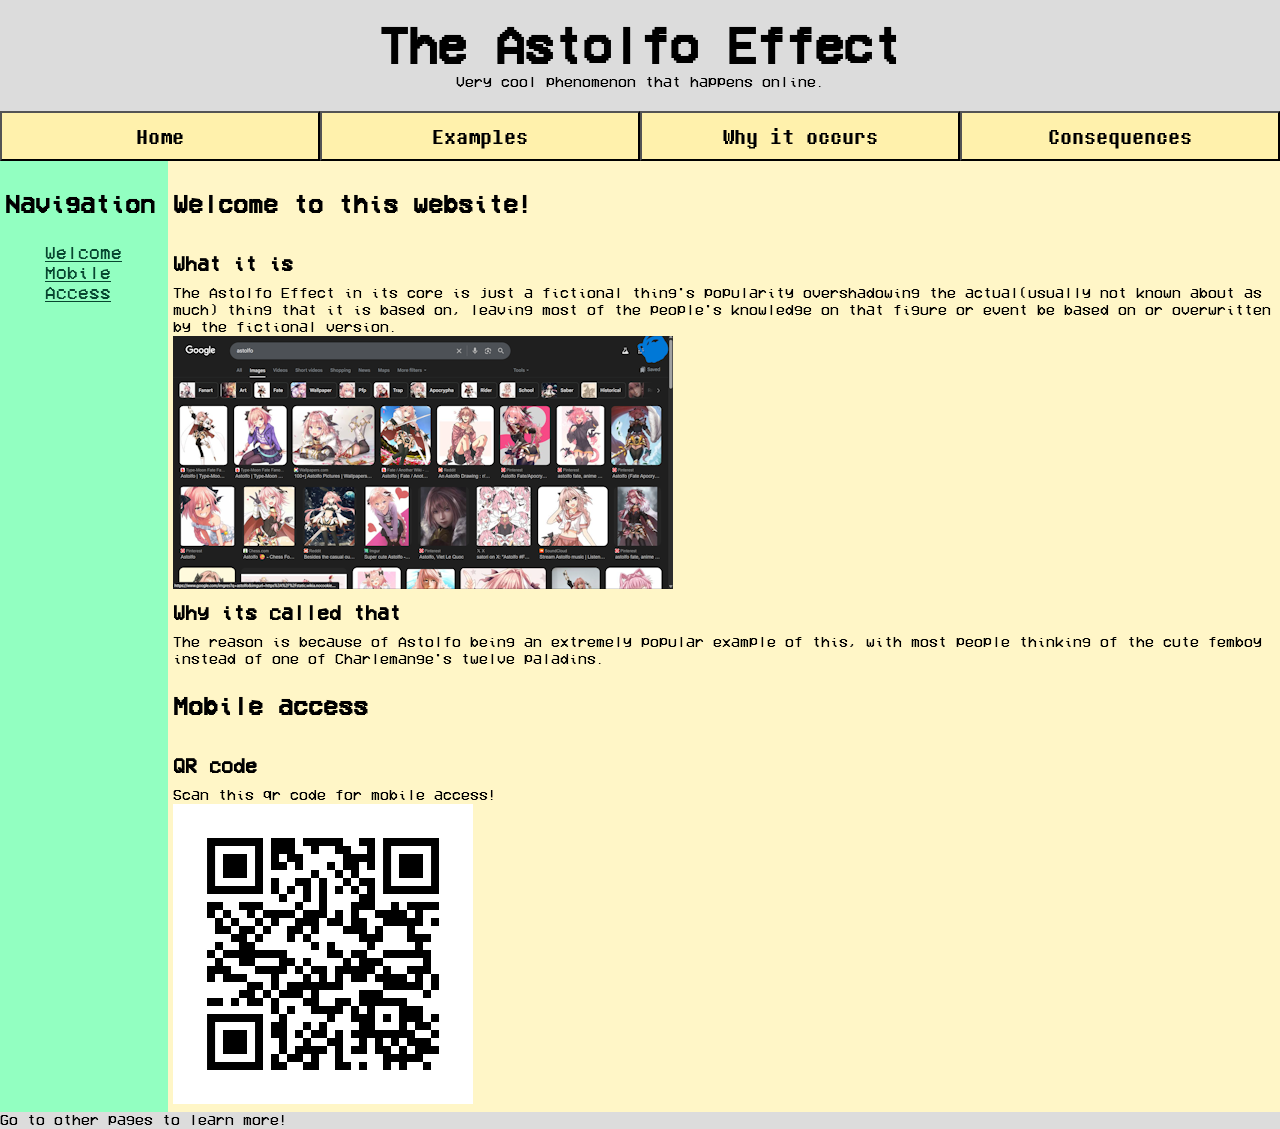
<file: webdevA2/index.html>
<!DOCTYPE html>
<html lang="en">
<head>
    <!--All the stuff in the head, like charset, viewport, title,and the js and css linking-->
    <meta charset="UTF-8">
    <meta name="viewport" content="width=device-width, initial-scale=1.0,maximum-scale=1">
    <meta name="mobile-web-app-capable" content="yes">
    <meta name="apple-mobile-web-app-capable" content="yes">
    <link rel="icon" type="image/x-icon" href="icon.ico">
    <title>The Astolfo Effect</title>
    <link rel="stylesheet" href=" css/style.css">
    <script src="js/main.js" defer></script>
</head>
<body>
    <!--header-->
    <header>
        <h1>The Astolfo Effect</h1>
        <p>Very cool phenomenon that happens online.</p>
    </header>
    <!--buttons with ids to help navigate between the subtopics-->
    <nav class="pagenav">
        <button id="indexbtn">Home</button>
        <button id="examplesbtn">Examples</button>
        <button id="whybtn">Why it occurs</button>
        <button id="consequencesbtn">Consequences</button>
    </nav>
    <!--flex box to further split up the main in the nav in the main and the content-->
    <main class="mainflex">
        <!--main navigation where all the anchors are at-->
        <nav class="main navi">
                <h2>Navigation</h2>
                <!--unordered list to organise the anchors-->
                <ul>
                    <li class="indexnav"><a href="#welcome">Welcome</a></li>
                    <li class="indexnav"><a href="#mobile">Mobile Access</a></li> 
                    <li class="examplesnav"><a href="#games">Games</a></li>
                    <li class="examplesnav"><a href="#shows">Media</a></li>
                    <li class="examplesnav"><a href="#minigame">Minigame</a></li>
                    <li class="whynav"><a href="#things">Based off the same things</a></li>
                    <li class="consequencesnav"><a href="#bad">Bad Consequences</a></li>
                    <li class="consequencesnav"><a href="#good">Good Consequences</a></li>
                </ul>
                
        </nav> 
        <!--All the content-->
        <div class="main content">
            <!--just normal content here-->
            <div class="indexcontent">
                <section id="welcome">
                    <h2>Welcome to this website!</h2>
                    <article>
                        <h3>What it is</h3>
                        <p>The Astolfo Effect in its core is just a fictional thing's popularity overshadowing the actual(usually not known about as much) thing that it is based on, leaving most of the people's knowledge on that figure or event be based on or overwritten by the fictional version.</p>
                    </article>
                    <img alt="Astolfo Search" src="images/astolfo_search.png">
                    <article>
                        <h3>Why its called that</h3>
                        <p>The reason is because of Astolfo being an extremely popular example of this, with most people thinking of the cute femboy instead of one of Charlemange's twelve paladins.</p>
                    </article>
                </section>
                <section id="mobile">
                    <h2>Mobile access</h2>
                    <article>
                        <h3>QR code</h3>
                        <p>Scan this qr code for mobile access!</p>
                        <img alt="Mobile QR" src="images/qrcode.png">
                    </article>
                </section>
            </div>
            <div class="examplescontent">
                <section id="games">
                    <h2>Games</h2>
                    <!--examples article for this and the other articles are used for flexbox so i can split the coverart for the media and the words-->
                    <article class="examplesarticle">
                        <div class="series">
                            <h3>Fate/Grand Order</h3>
                            <p>Fate/Grand Order is a series with characters mostly based on historical and mythological figures, so a lot of less popular historical figures have been subject to the effect, for example, Astolfo, the character this is all named after being turned into a crazy femboy where he originally was a member of Charlemange's Twelve Paladins. Below are some more images of characters that have been impacted by the effect.</p>
                            <!--details and summary to hide and show the characters so as to not clog up the page too much when the browser does not want it-->
                            <details>
                                <summary>Characters</summary>
                                <!--ordered list to organise characters, using css sprites here since I will be reusing them for minigame so might as well cut down on storage-->
                                <ol>
                                    <li><div class="astolfo"></div><h3>Astolfo</h3></li>
                                    <li><div class="eresh"></div><h3>Ereshkigal</h3></li>
                                    <li><div class="gil"></div><h3>Gilgamesh</h3></li>
                                    <li><div class="douman"></div><h3>Ashiya Douman</h3></li>
                                </ol>
                            </details>    
                        </div>
                        <img alt="Fate/Grand Order" src="images/fgo.png" class="cover">
                    </article>
                    <!--examples article for this and the other articles are used for flexbox so i can split the coverart for the media and the words-->
                    <article class="examplesarticle">
                        <img alt="Limbus Company" src="images/limbus.png" class="cover">
                        <div class="series">
                            <h3>Limbus Company</h3>
                            <p>Limbus Company is a series made by Project Moon, with most of the characters being based on book characters, hence leading to most fans seeing the characters as their Limbus selves, rather than the actual characters they are based on.</p>
                            <!--details and summary to hide and show the characters so as to not clog up the page too much when the browser does not want it-->
                            <details>
                                <summary>Characters</summary>
                                <!--ordered list to organise characters, using css sprites here since I will be reusing them for minigame so might as well cut down on storage-->
                                <ol>
                                    <li><div class="yisang"></div><h3>Yi Sang</h3></li>
                                    <li><div class="sinclair"></div><h3>Sinclair</h3></li>
                                </ol>
                            </details>
                        </div>
                    </article>
                    <!--examples article for this and the other articles are used for flexbox so i can split the coverart for the media and the words-->
                    <article class="examplesarticle">
                        <div class="series">
                            <h3>Devil May Cry</h3>
                            <p>Devil May Cry is a character action game with characters based on the Divine Comedy, by Dante Alighieri. The main character is named Dante, after the poet himself, and his brother is named Vergil, a reference to Virgil, Dante's guide through hell. However, due to the massive popularity of Devil May Cry, it outshines the Divine Comedy for those not very interested in literature.</p>
                            <!--details and summary to hide and show the characters so as to not clog up the page too much when the browser does not want it-->
                            <details>
                                <summary>Characters</summary>
                                <!--ordered list to organise characters, using css sprites here since I will be reusing them for minigame so might as well cut down on storage-->
                                <ol>
                                    <li><div class="dante"></div><h3>Dante</h3></li>
                                    <li><div class="vergil"></div><h3>Vergil</h3></li>
                                </ol>
                            </details>
                        </div>
                        <img alt="Devil May Cry 5" src="images/dmc5.png" class="cover">
                    </article>
                </section>
                <section id="shows">
                    <h2>Anime/Shows/Movies</h2>
                    <!--examples article for this and the other articles are used for flexbox so i can split the coverart for the media and the words-->
                    <article class="examplesarticle">
                        <img alt="Uma Musume" src="images/uma.png" class="cover">
                        <div class="series">
                            <h3>Uma Musume</h3>
                            <p>Uma Musume is a series where the humanoid horsegirls enter a school for horsegirls to train racing. The horsegirls in this series is based on and named after real life racehorses, with their personalities, designs and characterisations all being based on their real life counterparts.</p>
                            <!--details and summary to hide and show the characters so as to not clog up the page too much when the browser does not want it-->
                            <details>
                                <summary>Characters</summary>
                                <!--ordered list to organise characters, using css sprites here since I will be reusing them for minigame so might as well cut down on storage-->
                                <ol>
                                    <li><div class="goldshi"></div><h3>Gold Ship</h3></li>
                                    <li><div class="haru"></div><h3>Haru Urara</h3></li>
                                    <li><div class="teio"></div><h3>Tokai Teio</h3></li>
                                </ol>
                            </details>
                        </div>
                    </article>
                    <!--examples article for this and the other articles are used for flexbox so i can split the coverart for the media and the words-->
                    <article class="examplesarticle">
                        <div class="series">
                            <h3>300</h3>
                            <p>This movie is a retelling of the Battle of Thermopylae, where Leonidas of Sparta led 300 men into a battle where they are outmatched and won via different methods. This movie contributes to the Astolfo Effect because of the portrayal of Leonidas, where the movie took some liberties and this is how most people learnt about the legend in the first place.</p>
                            <!--details and summary to hide and show the characters so as to not clog up the page too much when the browser does not want it-->
                            <details>
                                <summary>Characters</summary>
                                <!--ordered list to organise characters, using css sprites here since I will be reusing them for minigame so might as well cut down on storage-->
                                <ol>
                                    <li><div class="leonidas"></div><h3>Leonidas</h3></li>
                                </ol>
                            </details>
                        </div>
                        <img alt="300 Movie" src="images/poster300.png" class="cover">
                    </article>
                </section>
                <section id="minigame">
                    <h2>Minigame!</h2>
                    <h3>Input Your Name Here:</h3>
                    <!--text input to input name so that the like past quiz history can show-->
                    <input type="text" id="nameinput">
                    <h3>Difficulty</h3>
                    <!--difficult drop down to pick difficulty-->
                    <select id="difficulty">
                        <option value="1">Easy</option>
                        <option value="2">Medium</option>
                        <option value="3">Hard</option>
                    </select>
                    <br>
                    <!--Start game button-->
                    <button id="gamestartbtn">Start Game</button>
                    <!--An area for minigames, this div in css has width and height so it kind of acts like a "game zone"-->
                    <div class="minigamearea">
                        <!--score and timer ui-->
                        <div id="score">Score:</div>
                        <div id="timer">0</div>
                        <h3>Who is this?</h3>
                        <!--div where i will add css sprites onto it by adding and removing sprite classes to ask which charcter is it-->
                        <div id="gameqn"></div>
                        <!--div where i will appendchild in js to create the randomised options-->
                        <div id="minigameoptions">
                        </div>
                    </div>
                    <h2>History</h2>
                    <!--div where i put past run names and scores here-->
                    <div id="history"></div>
                </section>
            </div>
            <div class="whycontent">
                <section id="things">
                    <!--not much content here sadly so nothing to talk about-->
                    <h2>Based off the same things</h2>
                    <article>
                        <h3>Famous historical figures</h3>
                        <p>A lot of media are retellings of famous historical events of myths, or the fact that a lot of characters are based on said historical figures too. Thus when such series starts talking about less popular historical figures with less depictions of them beforehand, the series could end up overshadowing the original figure's popularity or the search engines would prefer the fictional character over the actual historical figure. Thus as a result this would lead to the effect taking place. This can also happen when extremely popular series take on figures as the massive fanbase can eventually flood out the mainstream all of their content.</p>
                    </article>
                    <article>
                        <h3>Mythological Creatures</h3>
                        <p>Some real life mythological creatures also are not immune to that. A lot of games like to base off said creatures while making their monsters or races, leading to the original intepretations also getting lost.</p>
                    </article>
                    <article>
                        <h3>Uma Musume</h3>
                        <p>This is kind of an exception but it still applies. This is because there is an anime/game series called Uma Musume which are based off real life japanese race horses, where they turn said race horses into anime girls. The horses do not really get fully overshadowed, but the anime girls are what most people associate the names with rather than the actual horses.</p>
                    </article>
                </section>
            </div>
            <div class="consequencescontent">
                <!--just normal content here-->
                <section id="bad">
                    <h2>Bad consequences</h2>
                    <img alt="Astolfo Search" src="images/astolfo_search.png">
                    <article>
                        <h3>Harder to find info</h3>
                        <p>If you are trying to find info or images of the actual thing, it will be harder because of the search algorithms flooding it with the fictional counterpart instead of the real deal, leading to scholars or people trying to research having a harder time.</p>
                    </article>
                    <article>
                        <h3>Misrepresentation</h3>
                       <p>Sometimes fictional works take some liberties with their characters, thus leading to misrepresentation of some things. For example, Gilgamesh the historical figure, is said to be a wild man who has superhuman strength and dark hair, whereas the fate interpretation has him mainly use his treasury as bullets and has him have a slender build with blonde hair.</p>
                    </article>
                </section>
                <section id="good">
                    <h2>Good consequences</h2>
                    <!--flex box here to put the image-->
                    <div class="goodflex">
                        <div class="goodcontent">
                            <article>
                                <h3>Spreads knowledge of that thing</h3>
                                <p>Sometimes when people find out of a historical figure, place, or whatever from fiction, they would want to find out about the actual thing. Thus, this leads to higher preservation as more people learn and become more knowledgable about it, all because of them getting to know about it from the fictional world its in.</p>
                            </article>
                            <article>
                                <h3>Real life impact</h3>
                                <p>Sometimes when it happens to something that is currently existing, fans might support that actual thing. For example, the real life Haru Urara horse that was made into a character in Uma Musume got a big global following after the release of the Uma Musuma game globally, leading to the fans donating 2.5 metric tons of hay to the old horse who is retired right now.</p>
                            </article>
                        </div>
                        <img alt="Real life Haru" src="images/haru.png" class="haruimg">
                    </div>
                </section>
            </div>
        </div>
        
    </main>
    <footer><p>Go to other pages to learn more!</p></footer>
</body>
</html>
</file>
<file: webdevA2/css/style.css>
/*css sprite class setup*/
.astolfo, .goldshi, .haru, .eresh, .teio, .gil, .douman, .sinclair, .leonidas,  .yisang, .vergil, .dante{
  height: 240px;
  width: 240px;
  background-image: url('../images/charactersheet.png');
  background-repeat: no-repeat;
  border: 5px inset white;
}
.astolfo {
  background-position: 0px 0px;
}
.goldshi{
  background-position: -240px 0px;
}
.haru {
  background-position: -480px 0px;
}
.eresh{
  background-position: -720px 0px;
}
.teio {
  background-position: 0px -240px;
}
.gil{
  background-position: -240px -240px;
}
.douman {
  background-position: -480px -240px;
}
.sinclair{
  background-position: -720px -240px;
}
.leonidas {
  background-position: -0px -480px;
}
.yisang {
  background-position: -240px -480px;
}
.vergil{
  background-position: -480px -480px;
}
.dante {
  background-position: -720px -480px;
}

/*set up fonts*/
@font-face {
  font-family: vcrosdmono;
  src: url("../fonts/VCR_OSD_MONO.ttf");
}
@font-face {
  font-family: dtm;
  src: url("../fonts/DTM-Mono.otf");
}

/*spin animation class*/
.spin{
  animation-name: speen;
  animation-duration: 0.25s;
  animation-timing-function: linear;
  animation-iteration-count: infinite;
}
@keyframes speen{
  25%{rotate:90deg}
  50%{rotate:180deg}
  75%{rotate:270deg}
  100%{rotate:360deg}
}
/*just setting font sizes, image widths, font family and all the basic css styling*/
*{
  font-family:vcrosdmono;
  box-sizing:border-box; 
  margin:0;
}

img{
  max-width: 100%;
}

h1{
  font-size:50px;
}

h2{
  padding: 25px 0 25px 0;
  font-size:25px;
}

h3{
  padding: 10px 0 10px 0;
  font-size:20px;
}

h4{
  font-size:18px;
}

p{
  font-size:15px;
}
details{
  font-family: dtm;
  font-size: 20px;
  color:rgb(5, 12, 94);
}
summary{
  font-family:dtm;
  font-size: 20px;
  color:rgb(5, 12, 94);
}

body{
  background:rgb(220, 220, 220);
}

header, footer {
  width:100%;
}
header{
    padding-top: 20px;
    padding-bottom: 20px;
    text-align:center;
}
.mainflex {
 display: flex;
 flex-wrap: wrap;
 justify-content: center;
}

/*flex boxes*/
.main {
  padding:5px;
}
.navi{
  flex:1;
  background:rgb(146, 255, 193);
}
.content{
  flex:7;
  background:rgb(255, 246, 199);
}

button{
  height:50px;
  font-size: 20px;;
  font-family: dtm;
  background: rgb(255, 241, 172);
}
/*hover and transition for button*/
button:hover{
  font-size:30px;
  background:black;
  color: white;
  transition-duration: 1s;
}
a{
  font-size: 18px;
  color:rgb(8, 70, 48);
}
a:hover{
  color:rgb(6, 6, 134);
  transition-duration: 1s;
}
/*flex boxes*/
.pagenav{
  display: flex;
  flex-wrap: wrap;
  justify-content: center;
}
#indexbtn{
  flex:1;
}
#examplesbtn{
  flex:1;
}
#whybtn{
  flex:1;
}
#consequencesbtn{
  flex:1;
}

/*flex boxes*/
.examplesarticle{
  margin:10px 0px 10px 0px;
  border:6px outset rgb(225, 194, 91);
  display: flex;
  flex-wrap: wrap;
  justify-content: center;
}
.series{
  padding: 0 10px 0 10px;
  flex:5;
}
.cover{
  height:100%;
  flex:1;
}

/*flex boxes*/
.goodflex{
  display: flex;
  flex-wrap: wrap;
  justify-content: center;
}

.goodcontent{
  flex:1;
}

.haruimg{
  flex:1;
  width:100%;
}


#minigame{
  text-align: center;
}

#nameinput{
  font-size:20px;
  width:100%;
  height:35px; 
}

#difficulty{
  font-size:20px;
  width:250px;
  max-width: 100%;
  height:50px;
}
/*minigame area width and height as a "box" for the minigame*/
.minigamearea{
  text-align: center;
  border: 10px outset gray;
  margin: 25px 0px 25px 0px;
  width:400px;
  height: 700px;
  background:white;
}
#gameqn{
  margin-top:50px;
  margin-left:80px
}
.option{
  display:inline-block;
  border:3px solid black;
  text-align:center;
  font-size:20px;
  font-family: dtm;
  background: rgb(140, 140, 140);
  width:200px;
  height:50px;
}
/*made both inline so that they can be enxt to each other*/
#timer{
  width:40%;
  display: inline-block;
  font-size:20px;
  text-align: right;
}
#score{
  width:40%;
  display: inline-block;
  font-size:20px;
  text-align: left;
}
#gamestartbtn{
  margin-top: 20px;
  background: rgb(0, 157, 255);
}
/*transition and hover for the game start button*/
#gamestartbtn:hover{
  font-size: 20px;
  background:black;
  color: white;
  transition-duration: 1s;
}
/*position relative so that it can move around in the game*/
#minigameoptions{
  position:relative;
}

.history{
  font-size:20px;
  background: rgb(12, 204, 127);
  border:5px solid black;
  padding:10px 0 10px 0;
}
/*rwd for mobile*/
@media (max-width:800px){
#indexbtn{
  flex:100%;
}
#examplesbtn{
  flex:100%;
}
#whybtn{
  flex:100%;
}
#consequencesbtn{
  flex:100%;
}
h1{
  font-size:30px;
}

h2{
  padding: 25px 0 25px 0;
  font-size:18px;
}

h3{
  padding: 10px 0 10px 0;
  font-size:15px;
}

h4{
  font-size:15px;
}

p{
  font-size:15px;
}
details{
  font-family: dtm;
  font-size: 15px;
}
summary{
  font-family:dtm;
  font-size: 15px;
}
#mobile{
  display:none;
}
.navi{
  text-align: center;
  flex:100%;
}
.content{
  flex:100%;
}
.series{
  flex:100%;
}
.cover{
  width:100%;
  flex:100%;
}

}
</file>
